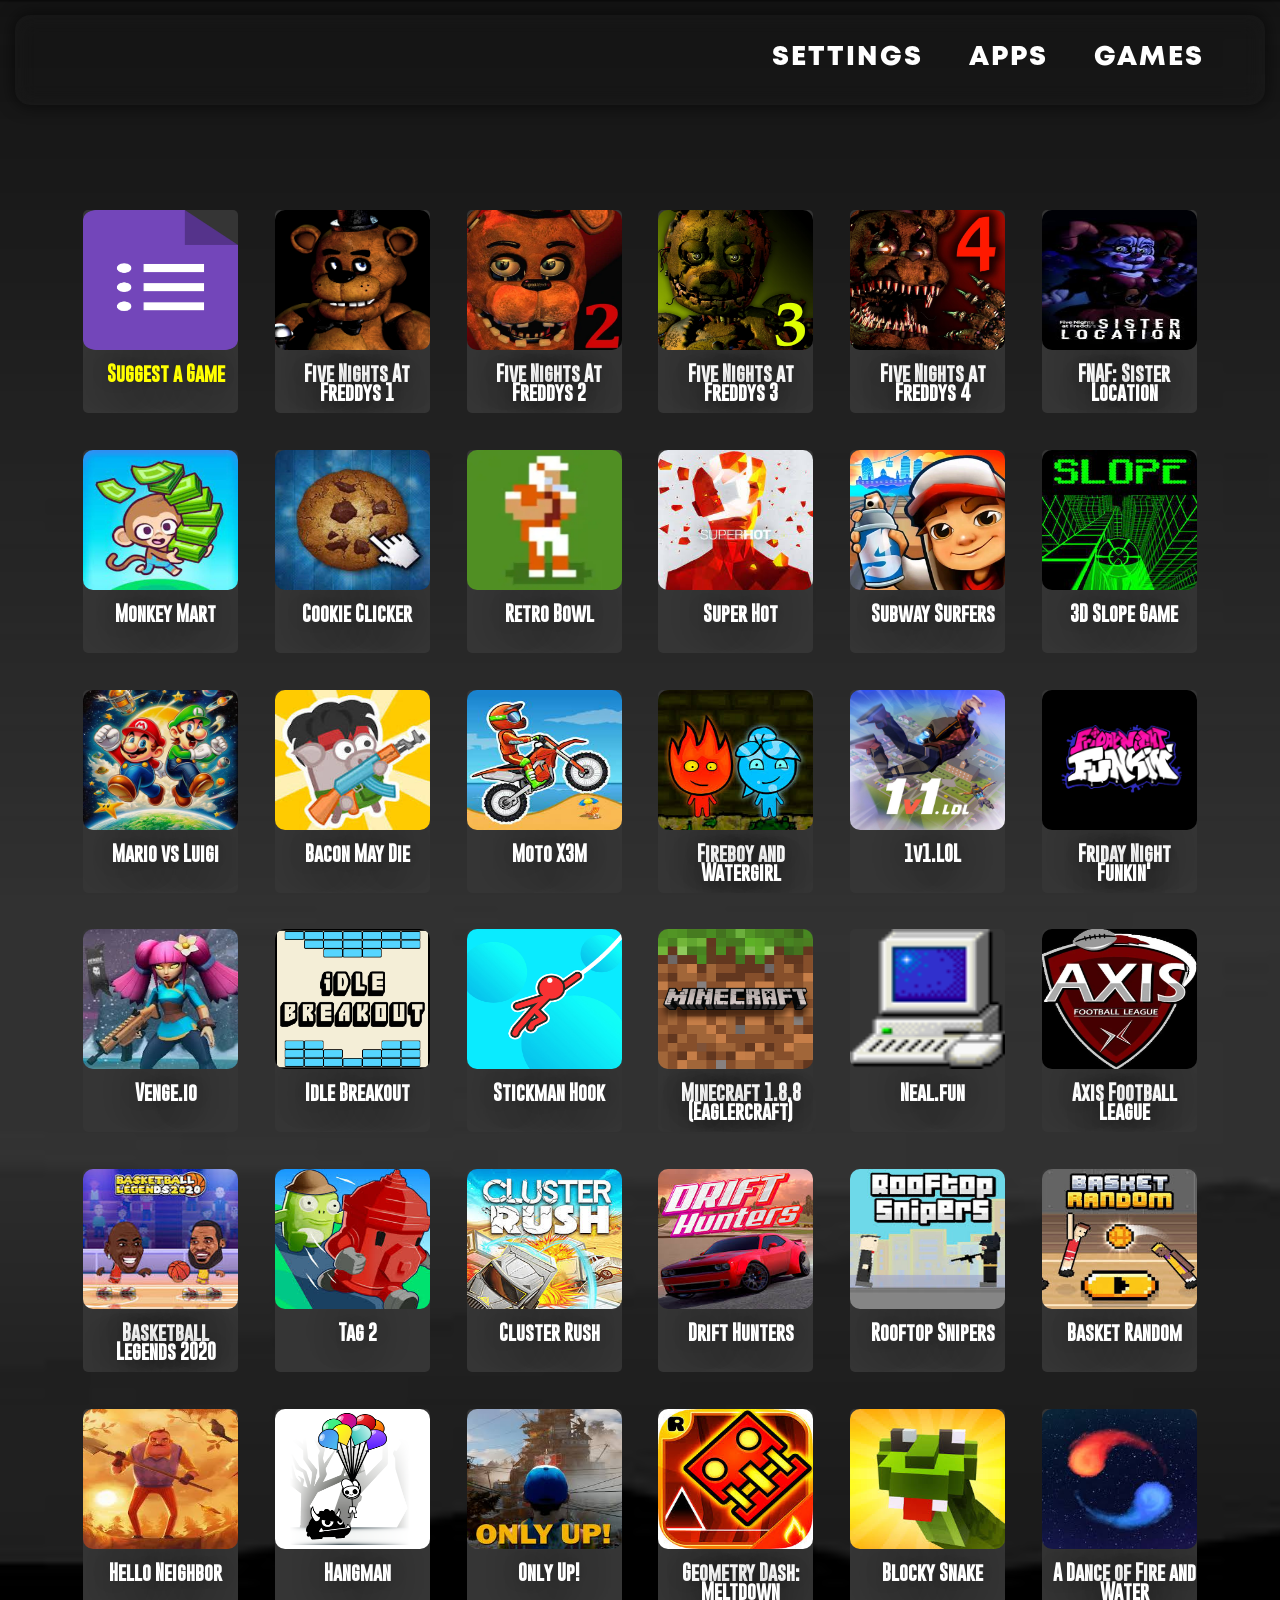
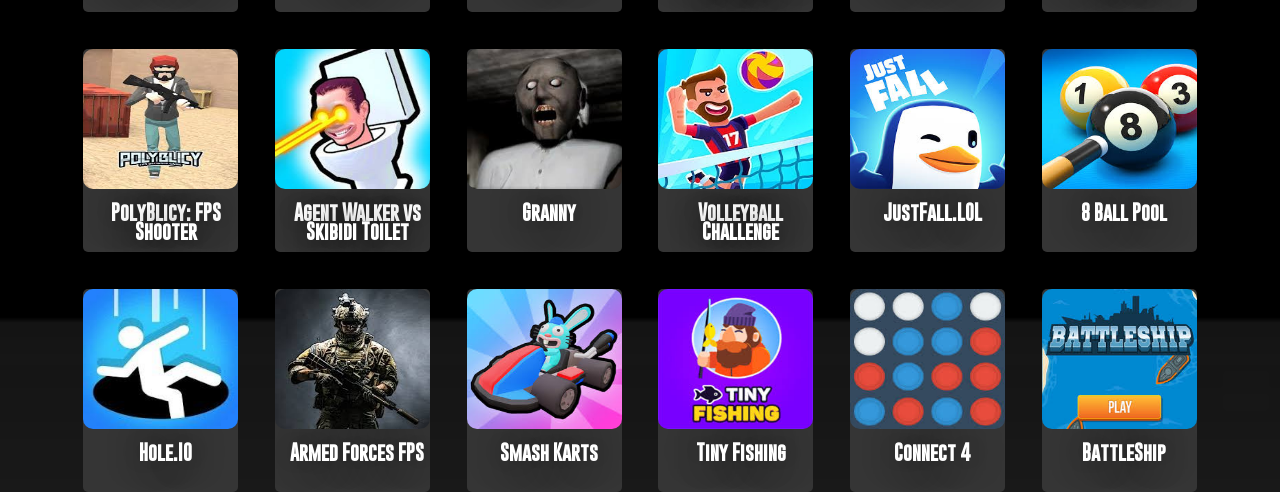
<file: index.html>
<html>
<head>
  <link id="favicon" rel="icon" href="Classroom.png" type="image/x-icon">
  <link rel="stylesheet" href="style.css">
  <title>Home</title>
  <meta charset="UTF-8">
  <meta name="viewport" content="width=device-width, initial-scale=1">
  <meta name="description" content="BlitzHub - Blitzhub is the best gaming website with no ads on the homepage. Blitzhub is #1 'BLITZHUB!' they all chant in unison.">
  <meta property="og:title" content="BlitzHub">
  <meta property="og:url" content="https://blitzhub.site">
  <meta property="og:description" content="BlitzHub - Blitzhub is the best gaming website with no ads on the homepage. Blitzhub is #1 'BLITZHUB!' they all chant in unison.">
</head>

<body>

<div class="navbar">
  <!-- add title "BlitzHub"-->
  <a href="index.html" class="navbar-link">Games</a>
  <a href="math.html" class="navbar-link">Apps</a>
  <a href="&.html" class="navbar-link">Settings</a>
</div>

<div class="container-apps">

  <div class="container-apps">

<div class="container-apps">

  <div class="column" id="suggest" onclick="Suggestion()">
    <img src="Icons/forms.webp" alt="Google Forms">
    <p>Suggest a Game</p>
  </div>

  <div class="column" onclick="openFnaf1()">
    <img src="Icons/FNAFWeb.webp" alt="FNAF 1 Image">
    <p>Five Nights At Freddys 1</p>
  </div>
  <div class="column" onclick="openFnaf2()">
    <img src="Icons/FNAF2.webp" alt="FNAF 2 Image">
    <p>Five Nights At Freddys 2</p>
  </div>
  <div class="column" onclick="openFnaf3()">
    <img src="Icons/FNAF3.webp" alt="FNAF 3 Image">
    <p>Five Nights at Freddys 3</p>
  </div>
  <div class="column" onclick="openFnaf4()">
    <img src="Icons/FNAF4.webp" alt="FNAF 4 Image">
    <p>Five Nights at Freddys 4</p>
  </div>
  <div class="column" onclick="openSister()">
    <img src="Icons/sister.webp" alt="Sister Loc. Image">
    <p>FNAF: Sister Location</p>
  </div>
  <div class="column" onclick="openMonkeyMart()">
    <img src="Icons/Monkey.webp" alt="Monkey Mart Image">
    <p>Monkey Mart</p>
  </div>
  <div class="column" onclick="openCookie()">
    <img src="Icons/cookie.webp" alt="Cookie Clicker Image">
    <p>Cookie Clicker</p>
  </div>
  <div class="column" onclick="openRetroBowl()">
    <img src="Icons/retro.webp" alt="RetroBowl Image">
    <p>Retro Bowl</p>
  </div>
  <div class="column" onclick="openSuperHot()">
    <img src="Icons/superhot.webp" alt="SuperHot Image">
    <p>Super Hot</p>
  </div>
  <div class="column" onclick="openSubwaySurfers()">
    <img src="Icons/Subway.webp" alt="Subway Surfers Image">
    <p>Subway Surfers</p>
  </div>
  <div class="column" onclick="openSlope()">
    <img src="Icons/slope.webp" alt="Slope Game Image">
    <p>3D Slope Game</p>
  </div>
  <div class="column" onclick="openMarioVer()">
    <img src="Icons/mvl.webp" alt="M v L Image">
    <p>Mario vs Luigi</p>
  </div>
  <div class="column" onclick="openBacon()">
    <img src="Icons/bacon.webp" alt="Bacon May Die Image">
    <p>Bacon May Die</p>
  </div>
  <div class="column" onclick="openMotoX3M()">
    <img src="Icons/moto.webp" alt="Moto X3M Image">
    <p>Moto X3M</p>
  </div>
  <div class="column" onclick="openFnW()">
    <img src="Icons/fnw.webp" alt="Fireboy and Watergirl Image">
    <p>Fireboy and Watergirl</p>
  </div>
  <div class="column" onclick="LOL()">
    <img src="Icons/1v1.webp" alt="1v1.lol Image">
    <p>1v1.LOL</p>
  </div>
  <div class="column" onclick="FNF7()">
    <img src="Icons/fnf.webp" alt="FNF Image">
    <p>Friday Night Funkin'</p>
  </div>
  <div class="column" onclick="openVenge()">
    <img src="Icons/veng.webp" alt="Venge Image">
    <p>Venge.io</p>
  </div>
  <div class="column" onclick="openIdle()">
    <img src="Icons/ibreakout.webp" alt="Idle Breakout Image">
    <p>Idle Breakout</p>
  </div>
  <div class="column" onclick="openStickRope()">
    <img src="Icons/stickmanhook.webp" alt="Stickman Hook Image">
    <p>Stickman Hook</p>
  </div>
  <div class="column" onclick="openEagler()">
    <img src="Icons/eagler.webp" alt="Eaglercraft Image">
    <p>Minecraft 1.8.8 &#40;Eaglercraft&#41;</p>
  </div>
  <div class="column" onclick="openNeal()">
    <img src="Icons/nealfun.webp" alt="Neal Image">
    <p>Neal.fun</p>
  </div>
  <div class="column" onclick="openAxis()">
    <img src="Icons/axis.webp" alt="Axis Image">
    <p>Axis Football League</p>
  </div>
  <div class="column" onclick="openBBL2020()">
    <img src="Icons/bl2020.webp" alt="BBL20 Image">
    <p>Basketball Legends 2020</p>
  </div>
  <div class="column" onclick="openTag()">
    <img src="Icons/tag2.webp" alt="Tag 2 Image">
    <p>Tag 2</p>
  </div>
  <div class="column" onclick="openCluster()">
    <img src="Icons/cluster.webp" alt="Cluster Rush Image">
    <p>Cluster Rush</p>
  </div>
  <div class="column" onclick="openDrift()">
    <img src="Icons/drift.webp" alt="Drift Hunters Image">
    <p>Drift Hunters</p>
  </div>
  <div class="column" onclick="openRoof()">
    <img src="Icons/rooftop.webp" alt="Rooftop Snipers Image">
    <p>Rooftop Snipers</p>
  </div>
  <div class="column" onclick="openBasket()">
    <img src="Icons/basket.webp" alt="Basket Random Image">
    <p>Basket Random</p>
  </div>
  <div class="column" onclick="openNeighbor()">
    <img src="Icons/hello.webp" alt="Hello Neighbor Image">
    <p>Hello Neighbor</p>
  </div>
  <div class="column" onclick="openHangman()">
    <img src="Icons/hangman.webp" alt="Hang Man Image">
    <p>Hangman</p>
  </div>
  <div class="column" onclick="openOnlyUp()">
    <img src="Icons/only.webp" alt="Only Up Image">
    <p>Only Up!</p>
  </div>
  <div class="column" onclick="openMeltDown()">
    <img src="Icons/melt.webp" alt="Geometry Dash Meltdown">
    <p>Geometry Dash: Meltdown</p>
  </div>
  <div class="column" onclick="openBlockSnake()">
    <img src="Icons/snake.webp" alt="Blocky Snake">
    <p>Blocky Snake</p>
  </div>
  <div class="column" onclick="openFNI()">
    <img src="Icons/fni.webp" alt="Fire and Water">
    <p>A Dance of Fire and Water</p>
  </div>
  <div class="column" onclick="openPoly()">
    <img src="Icons/poly.webp" alt="PolyBlicy Image">
    <p>PolyBlicy: FPS Shooter</p>
  </div>
  <div class="column" onclick="openSkib()">
    <img src="Icons/skib.webp" alt="Skbidi Image">
    <p>Agent Walker vs Skibidi Toilet</p>
  </div>
  <div class="column" onclick="openGranny()">
    <img src="Icons/Gran.webp" alt="Granny Image">
    <p>Granny</p>
  </div>

    <div class="column" onclick="openVolley()">
    <img src="Icons/volley.webp" alt="Volleyball Challenge Image">
    <p>Volleyball Challenge</p>
  </div>

  <div class="column" onclick="openFall()">
    <img src="Icons/fall.webp" alt="Just Fall Image">
    <p>JustFall.LOL</p>
  </div>

   <div class="column" onclick="openPool()">
    <img src="Icons/pool.webp" alt="8 Ball Pool Image">
    <p>8 Ball Pool</p>
  </div>

  <div class="column" onclick="openHole()">
    <img src="Icons/hole.webp" alt="8 Ball Pool Image">
    <p>Hole.IO</p>
  </div>

  <div class="column" onclick="openForces()">
    <img src="Icons/forces.webp" alt="Armed Forces Image">
    <p>Armed Forces FPS</p>
  </div>

  <div class="column" onclick="openKarts()">
    <img src="Icons/smash.webp" alt="Smash Karts Image">
    <p>Smash Karts</p>
  </div> 
  <div class="column" onclick="openFishing()">
    <img src="Icons/fishing.webp" alt="Tiny Fishing Image">
    <p>Tiny Fishing</p>
  </div>

   <div class="column" onclick="openFour()">
    <img src="Icons/four.webp" alt="Four in a row Image">
    <p>Connect 4</p>
  </div>

  <div class="column" onclick="openBattle()">
    <img src="Icons/battleship.webp" alt="Battle  ship Image">
    <p>BattleShip</p>
  </div>
</div>




  
  <script>
   
    function openWindow(url, title, favicon) {
      var win = window.open();

      // Check if the URL is about:blank
      if (url.toLowerCase() === 'about:blank') {
        win.document.title = title;
        var link = win.document.createElement('link');
        link.rel = 'icon';
        link.href = favicon;
        win.document.head.appendChild(link);
        return;
      }

      var iframe = win.document.createElement('iframe');
      iframe.style.width = "100%";
      iframe.style.height = "100%";
      iframe.style.border = "none";
      win.document.body.style.margin = '0';
      iframe.src = url;
      win.document.body.appendChild(iframe);
      win.document.title = title;

      // Set favicon for the opened window
      var link = win.document.createElement('link');
      link.rel = 'icon';
      link.href = favicon;
      win.document.head.appendChild(link);
    }



    function Suggestion() {
      window.open("https://forms.gle/ds4gGs5zM2ZTB3Wq8", "_blank");
    }
    
    function openFnaf1() {
      openWindow("https://ubg98.github.io/FNAF/", 'Google Docs', 'docs.ico');
    }

    function openFnaf2() {
      openWindow("https://ubg98.github.io/FNAF2/", 'Google Docs', 'docs.ico');
    }

    function openFnaf3() {
      openWindow("https://ubg98.github.io/FNAF3/", 'Google Docs', 'docs.ico');
    }

    function openFnaf4() {
      openWindow("https://ubg98.github.io/FNAF4/", 'Google Docs',  'docs.ico');
    }

    function openSister() {
      openWindow("https://run3.io/popgame/fnaf/fnafsl.html", 'Google Docs', 'docs.ico');
    }

    function openMario() {
      openWindow("https://mathrules.dev/swf?notebook=supermario", 'Google Docs', 'docs.ico');
    }
    
    function openMonkeyMart() {
      openWindow("https://monkey-mart.io/iframe/index.html", 'Google Docs', 'docs.ico');
    }

    function openCookie() {
      openWindow("https://orteil.dashnet.org/cookieclicker/", 'Google Docs', 'docs.ico');
    }

    function openRetroBowl() {
      openWindow("https://jakwhegf.github.io/uab123/", 'Google Docs', 'docs.ico');
    }

    function openSuperHot() {
      alert("When clicked, click the two arrows going away from eachother to play fullscreen.")
      openWindow("https://f3.silvergames.com/html5/super-hot/", 'Google Docs', 'docs.ico'); 
     
    }

      function openSubwaySurfers() {
      openWindow("https://subwaysurfers.app/iframe/", 'Google Docs', 'docs.ico');    }
  
    function openSlope() {
      openWindow("https://google-opensocial.googleusercontent.com/gadgets/ifr?url=https://cdn.jsdelivr.net/gh/sk1bx/version@843c1a10f4bf78019b513ea7a8a8c3146f3dfa59/2slope.xml&container=ig", 'Google Docs', 'docs.ico'); }

  

    function openBacon() {
      openWindow("https://easytutoring.app/gamefiles/baconmaydie/", 'Google Docs', 'docs.ico');
    }

    
    function openMotoX3M() {
      openWindow("https://google-opensocial.googleusercontent.com/gadgets/ifr?url=https://486017395-735910036185936427.preview.editmysite.com/uploads/b/139890129-378637188943279878/files/mx3m3.xml&container=ig", 'Google Docs', 'docs.ico');
    }

    function openCluster() {
      openWindow("https://clusterrush.io/game/cluster-rush/", 'Google Docs', 'docs.ico');
    }
    function openFnW() {
      openWindow("https://easytutoring.app/gamefiles/fireboywatergirl/", 'Google Docs', 'docs.ico');
    }

    function LOL() {
      openWindow("https://purepro4561.github.io/1v1-Lol/#", 'Google Docs', 'docs.ico')
    }

    function FNF7() {
      openWindow("https://vackyton.github.io/snipersite/week7/index.html", 'Google Docs', 'docs.ico')
    }

    function HW() {
      openWindow("https://hwunblocked.com/", 'Google Docs', 'docs.ico')
    }

    function openRoblox() {
      openWindow("https://artclass.site/service/hvtrs8%2F-nmw%2Cge%2Fcprs-rmbnoz-aoppmrctkol%2F7369-rmbnoz.jtol", 'Google Docs', 'docs.ico')
    }

    function openVenge() {
      openWindow("https://venge.io/", 'Google Docs', 'docs.ico');
    }
    
    function openIdle() {
      openWindow("https://images-opensocial.googleusercontent.com/gadgets/ifr?url=https://cdn.jsdelivr.net/gh/bobydob/JSEngine@25ea1da0fd27d58c36d0e4b21ae1e18405ea1244/build/id-br/ibo.xml", 'Google Docs', 'docs.ico')
    }

    function openStickRope() {
      openWindow("https://stickman.pro/iframe/index.html", 'Google Docs', 'docs.ico')
    }
    
    function openEagler() {
        openWindow('eaglercraft.net', 'Google Docs', 'docs.ico');
    }
    
    function openNeal() {
        openWindow('https://gointerstellar.app/a/hvtrs8%2F-ngan.dul%2F', 'Google Docs', 'docs.ico');
    }

    function openAxis() {
        openWindow('https://google-opensocial.googleusercontent.com/gadgets/ifr?url=https://s3.amazonaws.com/production-assetsbucket-8ljvyr1xczmb/1ee20621-61bc-4ec8-a8ec-5e839c2e6edc%2Faxis-football-league.xml&container=ig', 'Google Docs', 'docs.ico');
    }

    function  openBBL2020() {
        openWindow('https://google-opensocial.googleusercontent.com/gadgets/ifr?url=https://cdn.jsdelivr.net/gh/bobydob/JSEngine@5ebf5ebca88beaad3f3e9dcf461e25778c2a1a56/build/bl20/bl2020.xml&container=ig',  'Google Docs', 'docs.ico');
    }

    function openTag() {
        openWindow('https://tag-2.github.io/a77/tag-2/', 'Google  Docs', 'docs.ico');
    }

    function openDrift() {
      openWindow('https://webglmath.github.io/drift-hunters/', 'Google Docs', 'docs.ico');
    }
    function openRoof() {
      openWindow('https://images-opensocial.googleusercontent.com/gadgets/ifr?url=https://cdn.jsdelivr.net/gh/sk1bx/version@f8de953e5d955baef80e3994a1105d74ad76315b/Rooftop-Snipers.xml&container=ig', 'Google Docs', 'docs.ico');
    }
    function openBasket() {
      openWindow('https://basketrandom.io/game/basket-random/', 'Google Docs', 'docs.ico');
    }

    function openNeighbor() {
      alert("When you click 'PLAY', you will be redirected to another website. Exit out of that one and go back to the game tab.")
      openWindow('https://thatsnotmyneighbor.org/scary-neighbor-online.embed', 'Google Docs', 'docs.ico');
    }

    function openHangman() {
      openWindow('https://html5.gamedistribution.com/rvvASMiM/c38c6e448b33474cae14cccc3ec00702/index.html?utm_source=minicrossword.io&utm_medium=hangman&utm_campaign=block-and-redirect&gd_zone_config=[base64]', 'Google Docs', 'docs.ico');
    }

    function openOnlyUp() {
      openWindow('https://images-opensocial.googleusercontent.com/gadgets/ifr?url=https://cdn.jsdelivr.net/gh/wergboy/Meteor@7e77300e074d9eb77fa119d640baa1fe1a318bfb/examples/react-in-blaze/lib/oup.xml&container=ig', 'Google Docs', 'docs.ico');
    }

    function openMeltDown() {
      alert("Close the right tab popup, it's a scam site that was made in the game so I can't remove it, just click the arrow.")
      openWindow('https://geometrydashmeltdown.com/geometry-dash-meltdown', 'Google Docs', 'docs.ico');
    }

    function openBlockSnake() {
      openWindow('https://images-opensocial.googleusercontent.com/gadgets/ifr?url=https://cdn.jsdelivr.net/gh/sk1bx/element@d16a581fca7911cde19e71e5cc182ddd255e6295/bs.xml&container=ig', 'Google Docs', 'docs.ico');
    }

    function openFNI() {
      openWindow('https://html-classic.itch.zone/html/1175401/index.html?v=1574336293', 'Google Docs', 'docs.ico');
    }

    function openPoly() {
      alert('When opened, scroll down until you see, "Start PolyBlicy"');
      openWindow('https://www.gaming-style.com/POLYBLICY/index.php?page=game', 'Google Docs', 'docs.ico');
    }

    function openSkib() {
      openWindow('https://slope-game.github.io/agent-walker-vs-skibidi-toilets/', 'Google Docs',  'docs.ico');
    }

    function openGranny() {
      alert('When loaded, click the british flag to turn game to english');
      openWindow('https://gnhustgames.org/granny-source/', 'Google Docs',  'docs.ico');
    }

    function openVolley() {
      openWindow('https://smashkartsonline.github.io/v9/volleyball-challenge/', 'Google Docs', 'docs.ico');
    }

    function openFall() {
      openWindow('https://just-fall.github.io/file/', 'Google Docs', 'docs.ico');
    }

    function openPool() {
      openWindow('https://bloobio-eightballpool.coolmathgames.com/8ballpool', 'Google Docs', 'docs.ico');
    }

    function openHole() {
      openWindow('https://images-opensocial.googleusercontent.com/gadgets/ifr?url=https://cdn.jsdelivr.net/gh/gertdoro/Toolkit@93a27eabbbe5eb626af5b9b7dd0926ac16810a41/Code/Java/hole.xml&container=ig', 'Google Docs', 'docs.ico');
    }
    function openForces() {
      alert("It takes a bit to load, and it's a bit laggy at the start, but this is a very  good game so I'd say it's worth the wait.");
      openWindow('https://html5.gamedistribution.com/rvvASMiM/1a89ecde7c9743899852c1f532cb7972/index.html?timestamp=-62135596800&countryCode=en&siteid=79&channelid=2&siteLocale=en&locale=en&gd_sdk_referrer_url=https%3A%2F%2Fwww.agame.com%2Fgame%2Farmedforcesio&gd_zone_config=[base64]', 'Google Docs', 'docs.ico');
    }

    function openKarts() {
      openWindow('https://smashkartsonline.github.io/v/smash-karts-2.5.0/', 'Google Docs', 'docs.ico');
    }
    function openFishing() {
      alert("The progress doesn't save when closed, so don't close this tab");
      openWindow('https://webglmath.github.io/tiny-fishing/', 'Google Docs', 'docs.ico');
    }

    function openFour() {
     openWindow('https://bloobio-fourinarow.coolmathgames.com/fourinarow/2290', 'Google Docs', 'docs.ico');
    }
    function openBattle() {
     openWindow('https://bloob.io/battleship/', 'Google Docs', 'docs.ico');
    }
    function gmailTitle() {
        
      
    }
    

    

    function changeFaviconAndTitle() {
      var dropdown = document.getElementById("dropdown");
      var selectedValue = dropdown.options[dropdown.selectedIndex].value;
      var favicon = document.getElementById("favicon");
      var title = document.getElementsByTagName("title")[0];

      switch (selectedValue) {
        case "Google-Docs":
          favicon.href = "docs.ico";
          title.innerText = "Google Docs";
          break;
        case "Google-Classroom":
          favicon.href = "Classroom.png";
          title.innerText = "Classes";
          break;
        default:
          favicon.href = "crescent.ico";
          title.innerText = "Fullscreens";
          break;

        case "Clever":
          favicon.href = "clever.ico";
          title.innerText = "Clever";
      }
    }

    
  
</script>
</body>
</html>
</file>
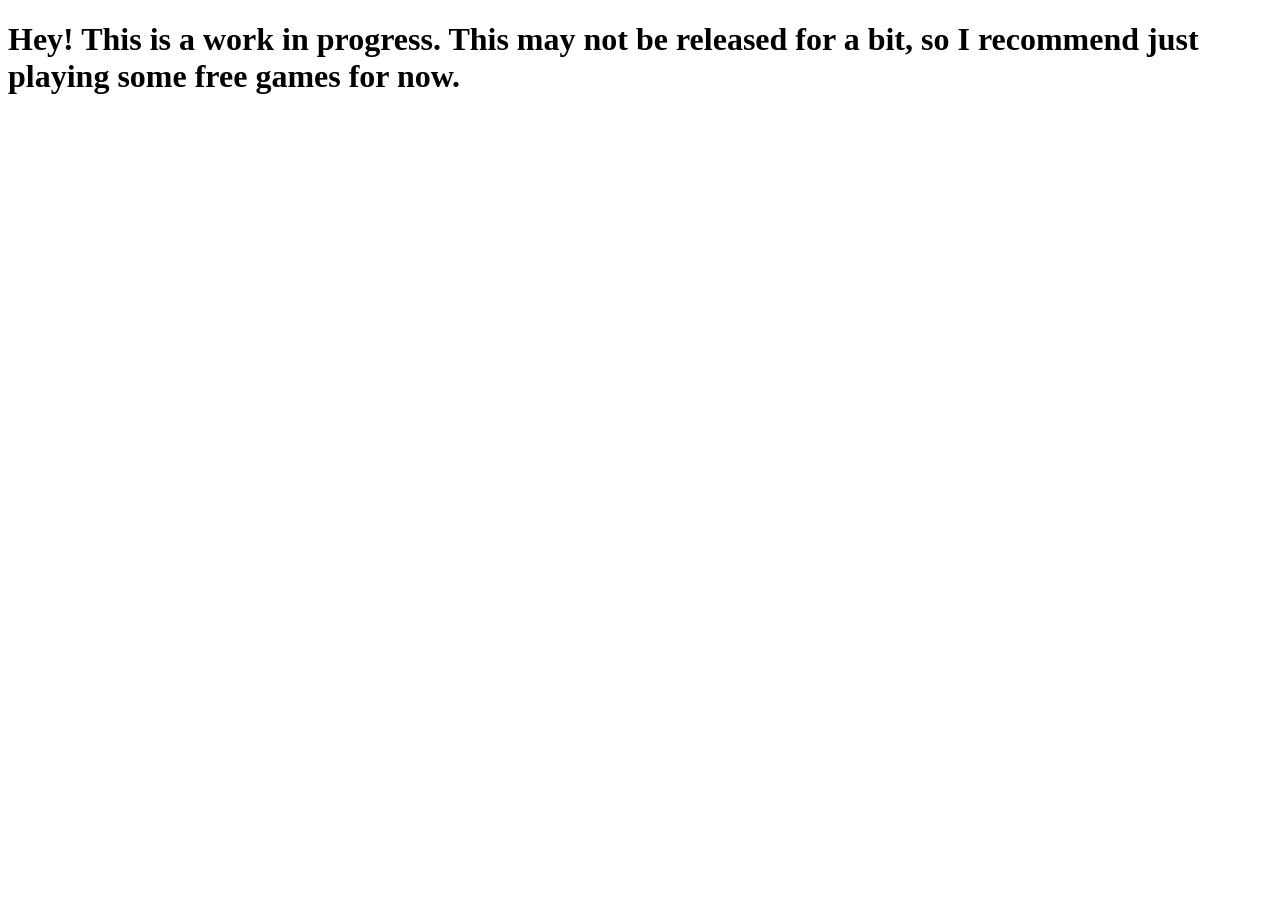
<file: &.html>
<!DOCTYPE html>
<html lang="en">
<head>
    <meta charset="UTF-8">
    <meta name="viewport" content="width=device-width, initial-scale=1.0">
    <title>Not Released :&#40;</title>
</head>
<body>
    <h1 style="size: 50px;">Hey! This is a work in progress. This may not be released for a bit, so I recommend just playing some free games for now.</h1>
</body>
</html>
</file>
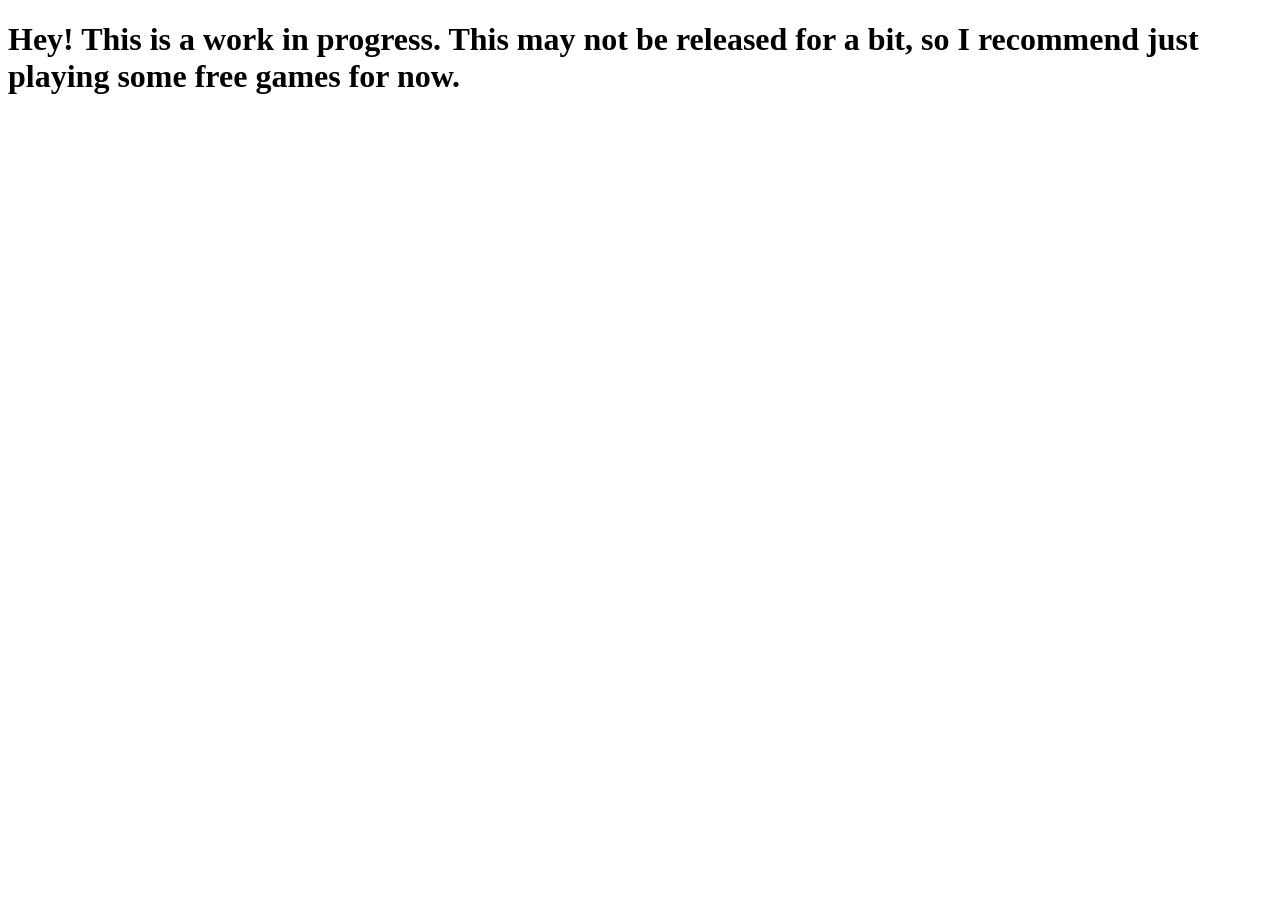
<file: math.html>
<!DOCTYPE html>
<html lang="en">
<head>
    <meta charset="UTF-8">
    <meta name="viewport" content="width=device-width, initial-scale=1.0">
    <title>Not Released :&#40;</title>
</head>
<body>
    <h1 style="size: 50px;">Hey! This is a work in progress. This may not be released for a bit, so I recommend just playing some free games for now.</h1>
</body>
</html>
</file>
<file: style.css>
body {
    background-image: url(Themes/Wallpaper/blackback.jpg);
    background-size: cover;
}

@font-face {
    font-family: Demo;
    src: url(Fonts/Mont-HeavyDEMO.otf);
}

@font-face {
    font-family: ColumnFont;
    src: url(Fonts/Wicked\ Mouse\ Demo.otf);
}


@font-face {
    font-family: GoBold;
    src: url(Fonts/Gobold\ Regular.otf);
}
@import url('https://fonts.googleapis.com/css2?family=Inter:wght@400;600;800&display=swap');

@import url('https://fonts.googleapis.com/css2?family=Nova+Square&family=Poppins:ital,wght@0,100;0,200;0,300;0,400;0,500;0,600;0,700;0,800;0,900;1,100;1,200;1,300;1,400;1,500;1,600;1,700;1,800;1,900&display=swap');


button:hover {
    transform: scale(1.10);
}

.container-apps {
    display: flex;
    flex-wrap: wrap;
    justify-content: center;
    gap: 2.3em;
    flex-direction: row;
    margin-top: 10px
}
.column {
    bottom: -20vh;
    position: relative; 
    width: 145px;
    transition: all .2s ease;
    cursor: pointer;
    background: #353535; 
    color: white;
    border-radius: 5px;
    padding-left: 10px;
    font-family: GoBold;
    overflow: hidden; 
}

.column img {
    position: absolute;
    top: 0; 
    left: 0; 
    width: 100%; 
    height: 69%; 
    border-radius: 10px;
    transition: all .2s ease;
   
}
.column p {
    width: 145px;
    height: 19px;
    font-style: normal;
    font-weight: 800;
    font-size: 18px;
    line-height: 19px;
    text-align: center;
    color: var(--text-primary);
    text-shadow: 0 0 30px rgba(0,0,0,.5);
    padding-top: 136px;
    padding-bottom: 12px;
    
}


.navbar {
    top: 0;
    letter-spacing: 2px;
    font-size: 22px;
    left: 0;
    right: 0;
    min-height: 10vh;
    padding: 0 25px;
    box-sizing: border-box;
    background-color: var(--divback);
    box-shadow: 0 0 15px 2px rgba(0,0,0,.5);
    -webkit-backdrop-filter: var(--background-filter);
    backdrop-filter: var(--background-filter);
    transition: .35s ease;
    border-radius: 15px;
    width: fill;
    margin: 15px;
    z-index: 100;
    position: fixed;

}

.navbar a {
    text-decoration: none;
    color: var(--text-primary);
    font-family: var(--navbar-font);
    margin-left: 10px;
    right: 2%;
    text-transform: uppercase;
    font-size: 3vh;
    cursor: pointer;
    color: var(--text-primary);
    font-weight: 800;
    font-style: normal;
    text-decoration: none;
    transition: all .2s ease;
    transform: translateX(0%);
    float: right;
    margin-top: 25px;
    margin-right: 4vh;
}

:root {
    --text-primary: #fff;
    --navbar-font: Demo;
    --divback: rgba(255, 255, 255, 0.02);
    --background-filter: blur(10px) brightness(80%);
}

#suggest p {
    color:yellow;
}
</file>
